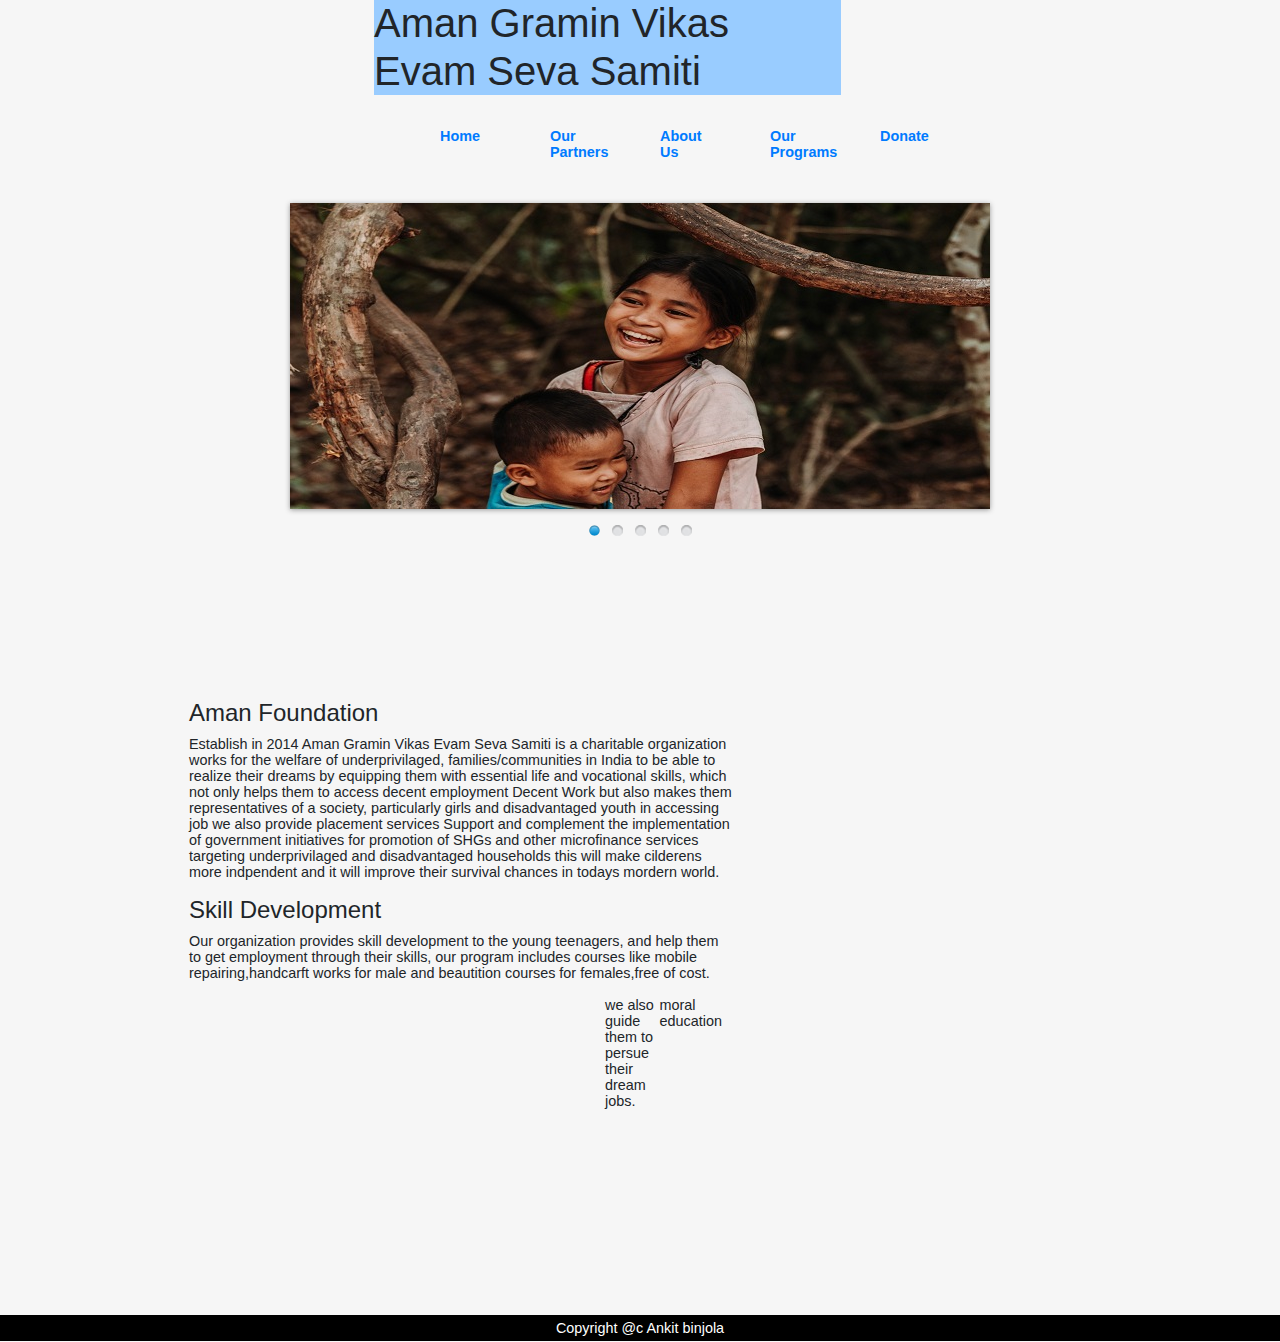
<file: index.html>
<!DOCTYPE html>
<html>

<head>
<link href="home.css" rel="stylesheet" type="text/css"/>
<meta charset="UTF-8">
  <meta name="description" content="charitable organization">
  <meta name="Aman Gramin Vikas aivam Seva Samiti" content="HTML,CSS,XML,JavaScript">
  <meta name="author" content="John Doe">
  <meta name="viewport" content="width=device-width, initial-scale=1.0">
</head>


<Header>

<div>
	<h1>Aman Gramin Vikas Evam Seva Samiti</h1>
<div>

</Header>
  

<div>
<ul>
	<li><div id="our"><a href="home.html"><B>Home</a></B></div></li>
    <li><div id="our"><a href="part.html"><B>Our Partners</B></a></div></li>
	<li><div id="our"><a href="about.html"><B>About Us</a></B></div></li>
	<li><div id="prog"><a href="programm.html"><B>Our Programs</B></a></div></li>
	<li><div id="our"><a href="donate.html"><B>Donate</a></B></div></li>
	
</ul>
</div>


 <link rel="stylesheet" href="https://maxcdn.bootstrapcdn.com/bootstrap/4.0.0/css/bootstrap.min.css" integrity="sha384-Gn5384xqQ1aoWXA+058RXPxPg6fy4IWvTNh0E263XmFcJlSAwiGgFAW/dAiS6JXm" crossorigin="anonymous">
    <title>AMAN GRAMIN VIKAS AIVAM SEVA SAMITI</title>
   <link href="themes/1/js-image-slider.css" rel="stylesheet" type="text/css" /> 
    <script src="themes/1/js-image-slider.js" type="text/javascript"></script>
    <link href="generic.css" rel="stylesheet" type="text/css" />

    <div class="div1">
        <p><a href="demo1.html" class="current">1</a><a href="demo2.html">2</a><a href="demo3.html">3</a><a href="demo4.html">4</a>
        <a href="demo5.html">5</a><a href="demo6.html">6</a><a href="demo7.html">7</a><a href="demo8.html">8</a></p>
    </div>
    <div id="sliderFrame">
        <div id="slider">
            <a href="http://www.menucool.com/javascript-image-slider" target="_blank">
                <img src="images/image-slider-1.jpg" alt="" />
            </a>
            <img src="images/image-slider-2.jpg" alt="" />
            <img src="images/image-slider-3.jpg" alt="" />
            <img src="images/image-slider-4.jpg" alt="" />
            <img src="images/image-slider-5.jpg" />
        </div>
        <div id="htmlcaption" style="display: none;">
            <em>HTML</em> caption. Link to <a href="http://www.google.com/">Google</a>.
        </div>
    </div>

</div>







<body>









 





<div id="section">
<h4>Aman Foundation</h4>
<p>
Establish in 2014 Aman Gramin Vikas Evam Seva Samiti is a charitable organization works for the welfare of underprivilaged, families/communities in India to be able to realize their dreams by equipping them with essential life and vocational skills, which not only helps them to access decent employment Decent Work but also makes them representatives of a society, particularly girls and disadvantaged youth in accessing job we also provide placement services Support and complement the implementation of government initiatives for promotion of SHGs and other microfinance services targeting underprivilaged and disadvantaged households this will make cilderens more indpendent and it will improve their survival chances in todays mordern world.
</p>

<h4>Skill Development</h4>
<p>
Our organization provides skill development to the young teenagers, and help them to get employment through their skills,
our program includes courses like mobile repairing,handcarft works for male and beautition courses for females,free of cost.
</p>

<ul>
 <li>we also guide them to persue their dream jobs.</li>
 <li>moral education </li>
</ul>

</div>



<div id="footer">
Copyright @c Ankit binjola
</div>
</file>
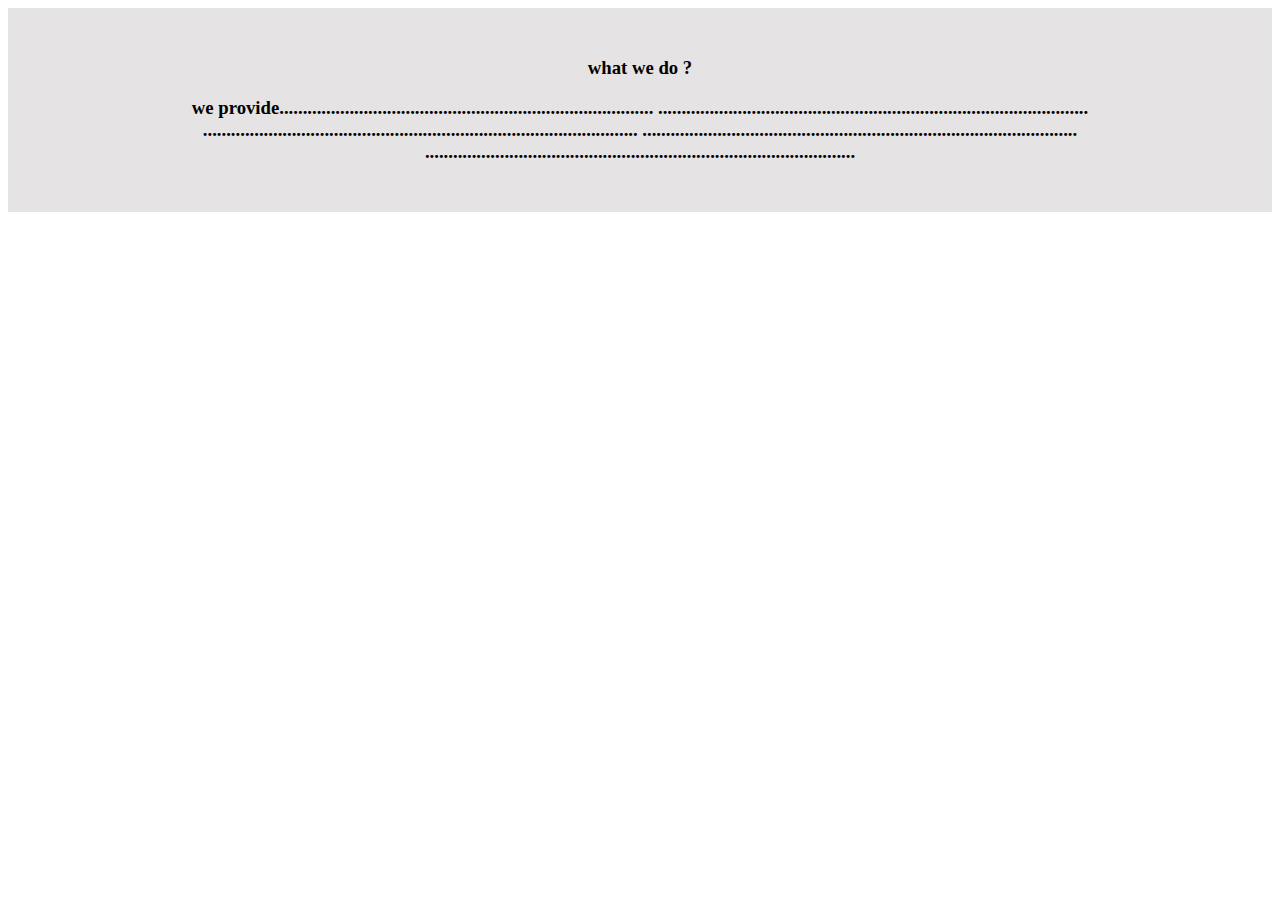
<file: about.html>
<!DOCTYPE html>
<html>
<link href="about.css" rel="stylesheet" type="text/css" />
<title>aman fundation</title>
 
<div id="about">
<h3>what we do ?<h3>
<p>we provide................................................................................
............................................................................................
.............................................................................................
.............................................................................................
............................................................................................
</p>
</div>
</file>
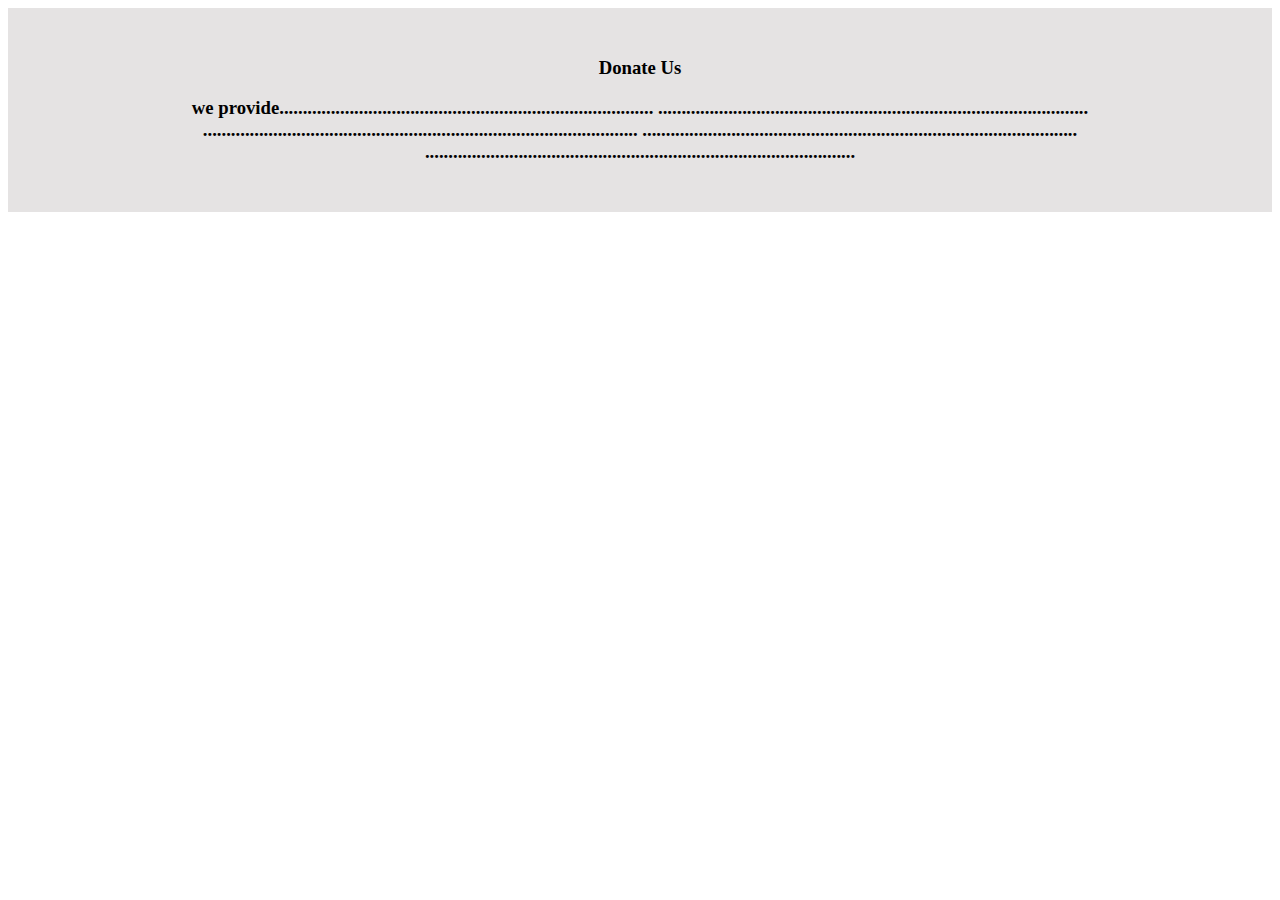
<file: donate.html>
<!DOCTYPE html>
<html>
<link href="about.css" rel="stylesheet" type="text/css" />
<title>aman fundation</title>
 
<div id="about">
<h3>Donate Us<h3>
<p>we provide................................................................................
............................................................................................
.............................................................................................
.............................................................................................
............................................................................................
</p>
</div>
</file>
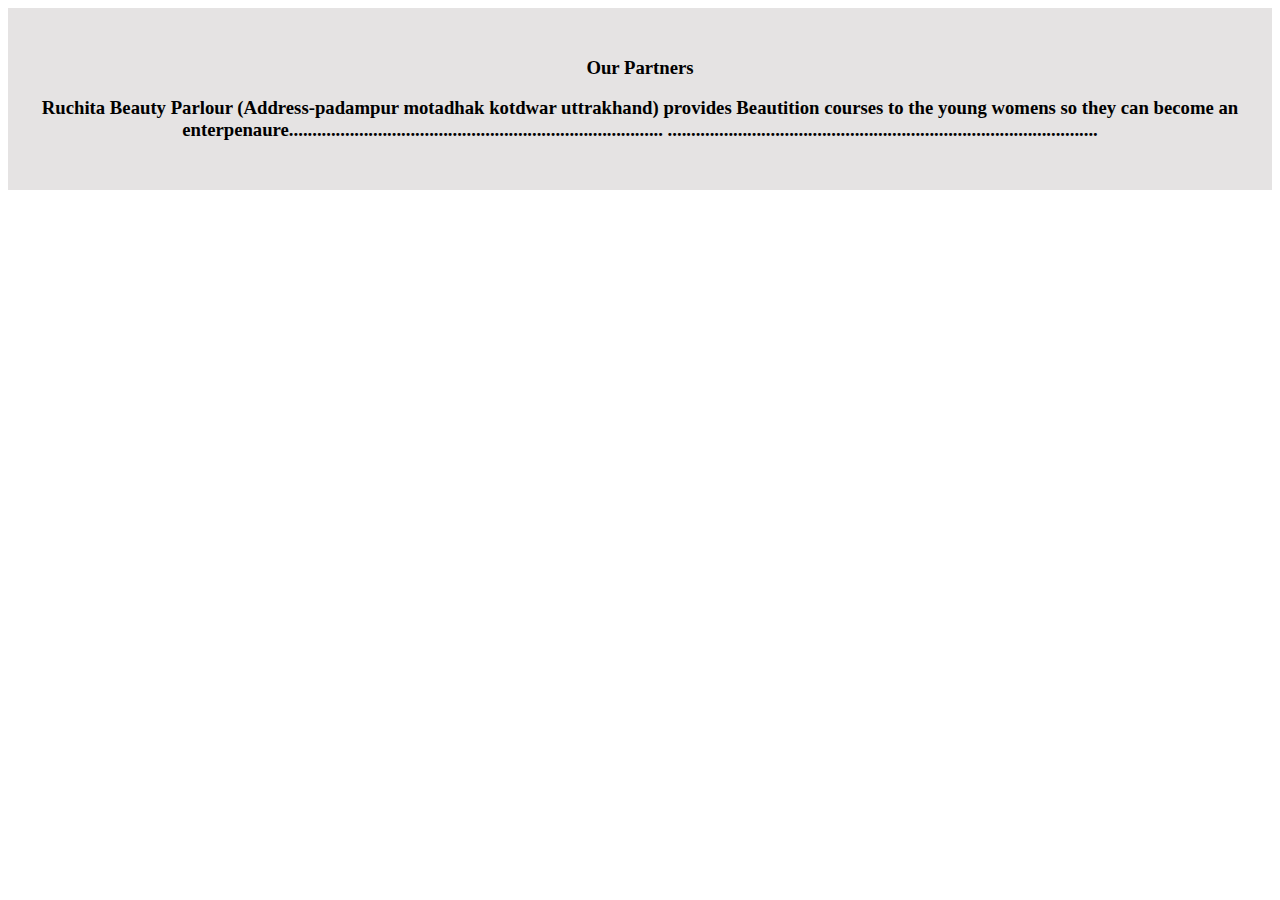
<file: part.html>
<!DOCTYPE html>
<html>
<link href="about.css" rel="stylesheet" type="text/css" />
<title>aman fundation</title>
 
<div id="about">
<h3>Our Partners<h3>
<p>Ruchita Beauty Parlour
(Address-padampur motadhak kotdwar uttrakhand)
provides Beautition courses to the young womens so they can become an enterpenaure................................................................................
............................................................................................
</p>
</div>
</file>
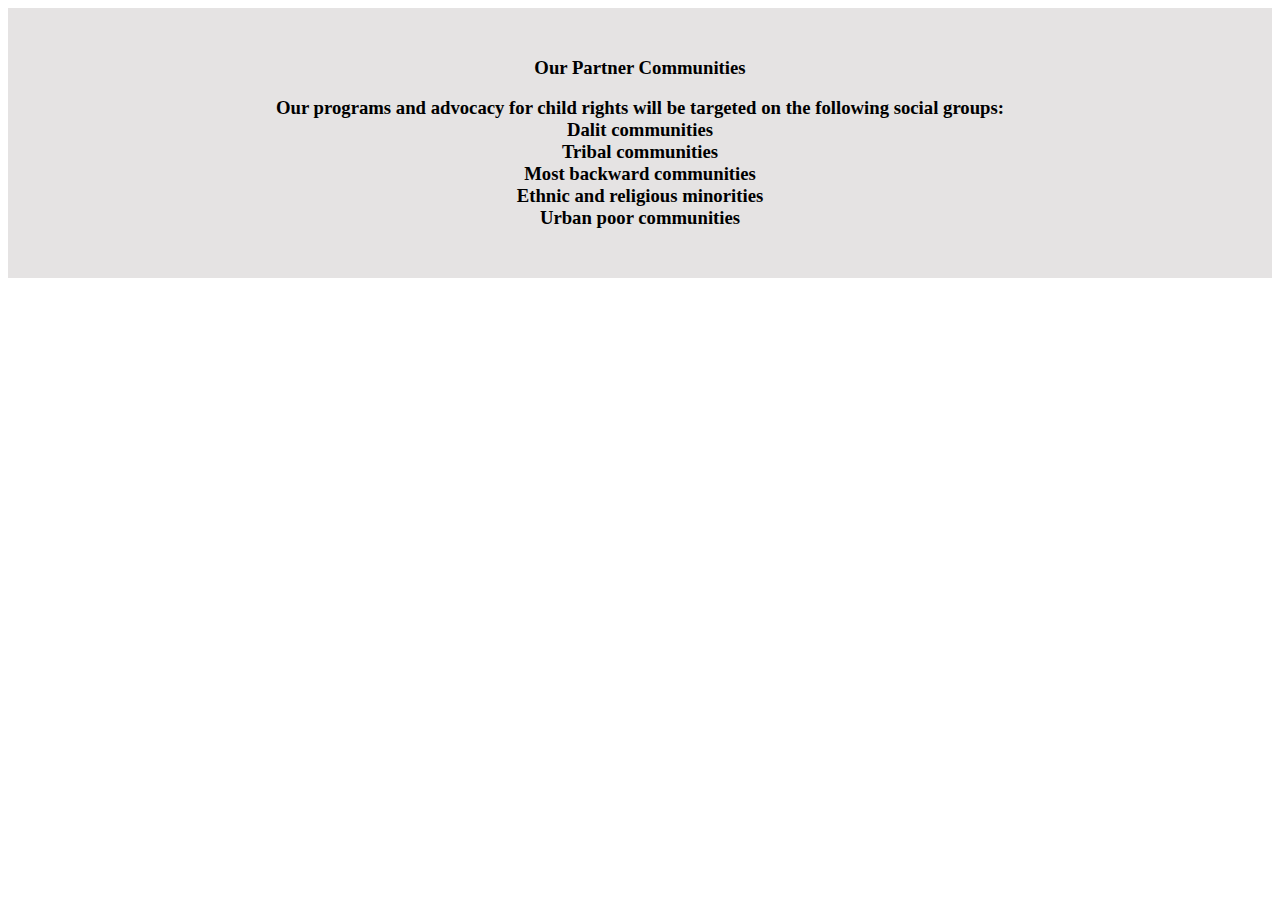
<file: programm.html>
<!DOCTYPE html>
<html>
<link href="about.css" rel="stylesheet" type="text/css" />
<title>aman fundation</title>
 
<div id="about">
<h3>Our Partner Communities<h3>
<p>

Our programs and advocacy for child rights will be targeted on the following social groups:

    <br>Dalit communities
    <br>Tribal communities
    <br>Most backward communities
    <br>Ethnic and religious minorities
    <br>Urban poor communities

</p>
</div>
</file>
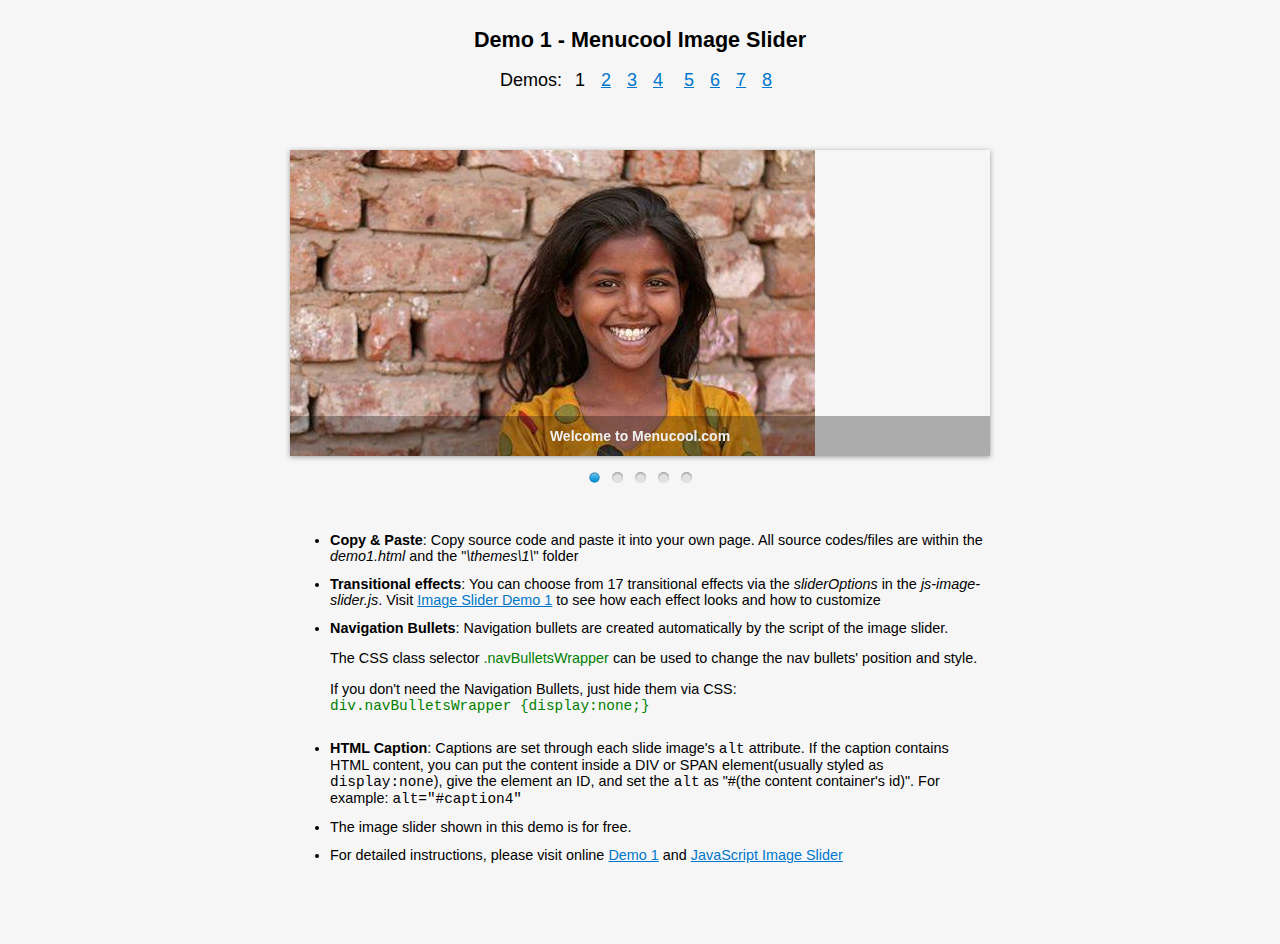
<file: jsImgSlider/demo1.html>
<!DOCTYPE html>
<html>
<head>
    <title>Demo 1 - Menucool Image Slider</title>
    <link href="themes/1/js-image-slider.css" rel="stylesheet" type="text/css" />
    <script src="themes/1/js-image-slider.js" type="text/javascript"></script>
    <link href="generic.css" rel="stylesheet" type="text/css" />
</head>
<body>
    <div class="div1"><h2>Demo 1 - Menucool Image Slider</h2>
        <p>Demos: <a href="demo1.html" class="current">1</a><a href="demo2.html">2</a><a href="demo3.html">3</a><a href="demo4.html">4</a>
        <a href="demo5.html">5</a><a href="demo6.html">6</a><a href="demo7.html">7</a><a href="demo8.html">8</a></p>
    </div>
    <div id="sliderFrame">
        <div id="slider">
            <a href="http://www.menucool.com/javascript-image-slider" target="_blank">
                <img src="images/image-slider-1.jpg" alt="Welcome to Menucool.com" />
            </a>
            <img src="images/image-slider-2.jpg" alt="" />
            <img src="images/image-slider-3.jpg" alt="Pure Javascript. No jQuery. No flash." />
            <img src="images/image-slider-4.jpg" alt="#htmlcaption" />
            <img src="images/image-slider-5.jpg" />
        </div>
        <div id="htmlcaption" style="display: none;">
            <em>HTML</em> caption. Link to <a href="http://www.google.com/">Google</a>.
        </div>
    </div>

    <div class="div2">
        <ul>
            <li><b>Copy & Paste</b>: Copy source code and paste it into your own page. All source codes/files are within the <i>demo1.html</i> and the "<i>\themes\1\</i>" folder</li>
            <li><b>Transitional effects</b>: You can choose from 17 transitional effects via the <i>sliderOptions</i> in the <em>js-image-slider.js</em>. 
            Visit <a href="http://www.menucool.com/slider/javascript-image-slider-demo1" target="_blank">Image Slider Demo 1</a> to see how each effect looks and how to customize</li>
            <li><b>Navigation Bullets</b>: Navigation bullets are created automatically by the script of the image slider.
            <p>The CSS class selector <span class="green">.navBulletsWrapper</span> can be used to change the nav bullets' position and style.</p>
            <p>If you don't need the Navigation Bullets, just hide them via CSS:<br /><span class="green cn">div.navBulletsWrapper  {display:none;}</span></p>
            </li>
            <li><b>HTML Caption</b>: Captions are set through each slide image's <span class="cn">alt</span> attribute. If the caption contains HTML content, 
            you can put the content inside a DIV or SPAN element(usually styled as <span class="cn">display:none</span>), give the element an ID,
            and set the <span class="cn">alt</span> as "#(the content container's id)". For example: <span class="cn">alt="#caption4"</span></li>
            <li>The image slider shown in this demo is for free.</li>
            <li>For detailed instructions, please visit online <a href="http://www.menucool.com/slider/javascript-image-slider-demo1">Demo 1</a> and 
            <a href="http://www.menucool.com/javascript-image-slider" target="_blank">JavaScript Image Slider</a></li>
        </ul>
    </div>
</body>
</html>
</file>
<file: home.css>
h1{
color:orange;
    background-color:  #99ccff
}

#our{margin:25px; }


#prog{margin:25px; }


#nav {
    line-height:30px;
    background-color:#eeeeee;
    height:300px;
    width:100px;
    float:left;
    padding:5px;
}
#section {
    width:925px;
    /*! float:left; */
    padding:190px;
margin-left:161;
}
#footer {
    background-color:black;
    color:white;
    clear:both;
    text-align:center;
    padding:5px;

}

li{
display:inline;

}ul {
    list-style-type:   inherit;
    margin: 12px;
    padding: 0px;
    display: inline-flex;
    padding-left: 404px;
    padding-top: 0px;
} 
a {
    display: block;
    width: 60px;
}
h1{
margin-left:375px;
    margin-right: 440px;
}
</file>
<file: themes/1/js-image-slider.css>
/* http://www.menucool.com */

#sliderFrame, #sliderFrame div {
    box-sizing: content-box;
}
#sliderFrame 
{
    position:relative;
    width:700px;
    margin:0 auto; /*center-aligned*/
}

#slider, #slider div.sliderInner {
    width:700px;height:306px;/* Must be the same size as the slider images */
}

#slider {
	background:#fff url(loading.gif) no-repeat 50% 50%;
	position:relative;
	margin:0 auto; /*center-aligned*/
    transform: translate3d(0,0,0);
    box-shadow: 0px 1px 5px #999999;
}

/* image wrapper */
#slider a.imgLink, #slider div.video {
	z-index:2;
	position:absolute;
	top:0px;left:0px;border:0;padding:0;margin:0;
	width:100%;height:100%;
}
#slider .video {
	background:transparent url(video.png) no-repeat 50% 50%;
}

/* Caption styles */
#slider div.mc-caption-bg, #slider div.mc-caption-bg2 {
	position:absolute;
	width:100%;
	height:auto;
	padding:10px 0;/* 10px will increase the height.*/
	left:0px; /*if the caption needs to be aligned from right, specify by right instead of left. i.e. right:20px;*/
	bottom:0px;/*if the caption needs to be aligned from top, specify by top instead of bottom. i.e. top:150px;*/
	z-index:3;
	overflow:hidden;
	font-size: 0;
}
#slider div.mc-caption-bg 
{
    /* NOTE: Its opacity is to be set through the sliderOptions.captionOpacity setting in the js-image-slider.js file.*/
	background:Black;/* or any other colors such as White, or: background:none; */
}
#slider div.mc-caption-bg2 {
    background:none;
}
#slider div.mc-caption {
	font: bold 14px/20px Arial;
	color:#EEE;
	z-index:4;
	text-align:center;
    background:none;
}
#slider div.mc-caption a {
	color:#FB0;
}
#slider div.mc-caption a:hover {
	color:#DA0;
}


/* ------ built-in navigation bullets wrapper ------*/
/* Note: check themes\2\js-image-slider.css to see how to hide nav bullets */
#slider div.navBulletsWrapper  {
    top:320px;/* Its position is relative to the #slider */
	text-align:center;
	background:none;
	position:relative;
	z-index:5;
}

/* each bullet */
#slider div.navBulletsWrapper div
{
    width:11px; height:11px;
    font-size:0;color:White;/*hide the index number in the bullet element*/
    background:transparent url(bullet.png) no-repeat 0 0;
    display:inline-block; *display:inline; zoom:1;
    overflow:hidden;cursor:pointer;
    margin:0 6px;/* set distance between each bullet*/
}

#slider div.navBulletsWrapper div.active {background-position:0 -11px;}


/* --------- Others ------- */

#slider div.loading 
{
    width:100%; height:100%;
    background:transparent url(loading.gif) no-repeat 50% 50%;
    filter: alpha(opacity=60);
    opacity:0.6;
    position:absolute;
    left:0;
    top:0; 
    z-index:9;
}

#slider img, #slider>b, #slider a>b {
	position:absolute; border:none; display:none;
}

#slider div.sliderInner {
	overflow:hidden; 
	-webkit-transform: rotate(0.000001deg);/* fixed the Chrome not crop border-radius bug*/
	position:absolute; top:0; left:0;
}

#slider>a, #slider video, #slider audio {display:none;}
#slider div {-webkit-transform: translate3d(0,0,0);transform: translate3d(0,0,0);}
</file>
<file: generic.css>
/* For generic page styles. Not for sliders. */

body {background:#F6F6F6;font:normal 0.9em Arial; margin:-1px; padding:-16; padding-bottom:-1px;}
h2 {display:inline;}
.div1, .div2 {width:700px;margin:0 auto;}
.div1 {margin-top:1px;margin-bottom:-175px;text-align:center;line-height:20px;}
.div1 P {font-size:18px;}
.div1 a, .div2 a {color:#07C; }
.div1 a {margin:0 8px;}
.div1 a.current {color:black; text-decoration:none;}
.div2 {margin-top:70px;}
.div2 li {padding-top:6px;padding-bottom:6px;}
.green {color:Green;}
.cn {font-family: "Courier New", Georgia;}
#status {display:inline-block; margin-left:26px;line-height:50px;height:50px;vertical-align:middle;}

.code
{
    border: dashed 1px #BCBCCB; padding:8px 12px; background-color: #F3F3F9; white-space:pre; font-family:"Courier New", Georgia;
    font-size:12px; margin:6px 0;overflow:auto; 
}
</file>
<file: about.css>
#about{
padding:30px;
text-align:center;
  background-color: #E5E3E3;
  

}
</file>
<file: jsImgSlider/themes/1/js-image-slider.css>
///* http://www.menucool.com */

#sliderFrame, #sliderFrame div {
    box-sizing: content-box;
}
#sliderFrame 
{
    position:relative;
    width:700px;
    margin:0 auto; /*center-aligned*/
}

#slider, #slider div.sliderInner {
    width:700px;height:306px;/* Must be the same size as the slider images */
}

#slider {
	background:#fff url(loading.gif) no-repeat 50% 50%;
	position:relative;
	margin:0 auto; /*center-aligned*/
    transform: translate3d(0,0,0);
    box-shadow: 0px 1px 5px #999999;
}

/* image wrapper */
#slider a.imgLink, #slider div.video {
	z-index:2;
	position:absolute;
	top:0px;left:0px;border:0;padding:0;margin:0;
	width:100%;height:100%;
}
#slider .video {
	background:transparent url(video.png) no-repeat 50% 50%;
}

/* Caption styles */
#slider div.mc-caption-bg, #slider div.mc-caption-bg2 {
	position:absolute;
	width:100%;
	height:auto;
	padding:10px 0;/* 10px will increase the height.*/
	left:0px; /*if the caption needs to be aligned from right, specify by right instead of left. i.e. right:20px;*/
	bottom:0px;/*if the caption needs to be aligned from top, specify by top instead of bottom. i.e. top:150px;*/
	z-index:3;
	overflow:hidden;
	font-size: 0;
}
#slider div.mc-caption-bg 
{
    /* NOTE: Its opacity is to be set through the sliderOptions.captionOpacity setting in the js-image-slider.js file.*/
	background:Black;/* or any other colors such as White, or: background:none; */
}
#slider div.mc-caption-bg2 {
    background:none;
}
#slider div.mc-caption {
	font: bold 14px/20px Arial;
	color:#EEE;
	z-index:4;
	text-align:center;
    background:none;
}
#slider div.mc-caption a {
	color:#FB0;
}
#slider div.mc-caption a:hover {
	color:#DA0;
}


/* ------ built-in navigation bullets wrapper ------*/
/* Note: check themes\2\js-image-slider.css to see how to hide nav bullets */
#slider div.navBulletsWrapper  {
    top:320px;/* Its position is relative to the #slider */
	text-align:center;
	background:none;
	position:relative;
	z-index:5;
}

/* each bullet */
#slider div.navBulletsWrapper div 
{
    width:11px; height:11px;
    font-size:0;color:White;/*hide the index number in the bullet element*/
    background:transparent url(bullet.png) no-repeat 0 0;
    display:inline-block; *display:inline; zoom:1;
    overflow:hidden;cursor:pointer;
    margin:0 6px;/* set distance between each bullet*/
}

#slider div.navBulletsWrapper div.active {background-position:0 -11px;}


/* --------- Others ------- */

#slider div.loading 
{
    width:100%; height:100%;
    background:transparent url(loading.gif) no-repeat 50% 50%;
    filter: alpha(opacity=60);
    opacity:0.6;
    position:absolute;
    left:0;
    top:0; 
    z-index:9;
}

#slider img, #slider>b, #slider a>b {
	position:absolute; border:none; display:none;
}

#slider div.sliderInner {
	overflow:hidden; 
	-webkit-transform: rotate(0.000001deg);/* fixed the Chrome not crop border-radius bug*/
	position:absolute; top:0; left:0;
}

#slider>a, #slider video, #slider audio {display:none;}
#slider div {-webkit-transform: translate3d(0,0,0);transform: translate3d(0,0,0);}
</file>
<file: jsImgSlider/generic.css>
/* For generic page styles. Not for sliders. */

body {background:#F6F6F6;font:normal 0.9em Arial; margin:0; padding:0; padding-bottom:60px;}
h2 {display:inline;}
.div1, .div2 {width:700px;margin:0 auto;}
.div1 {margin-top:30px;margin-bottom:60px;text-align:center;line-height:20px;}
.div1 P {font-size:18px;}
.div1 a, .div2 a {color:#07C; }
.div1 a {margin:0 8px;}
.div1 a.current {color:black; text-decoration:none;}
.div2 {margin-top:70px;}
.div2 li {padding-top:6px;padding-bottom:6px;}
.green {color:Green;}
.cn {font-family: "Courier New", Georgia;}
#status {display:inline-block; margin-left:26px;line-height:50px;height:50px;vertical-align:middle;}

.code
{
    border: dashed 1px #BCBCCB; padding:8px 12px; background-color: #F3F3F9; white-space:pre; font-family:"Courier New", Georgia;
    font-size:12px; margin:6px 0;overflow:auto; 
}
</file>
